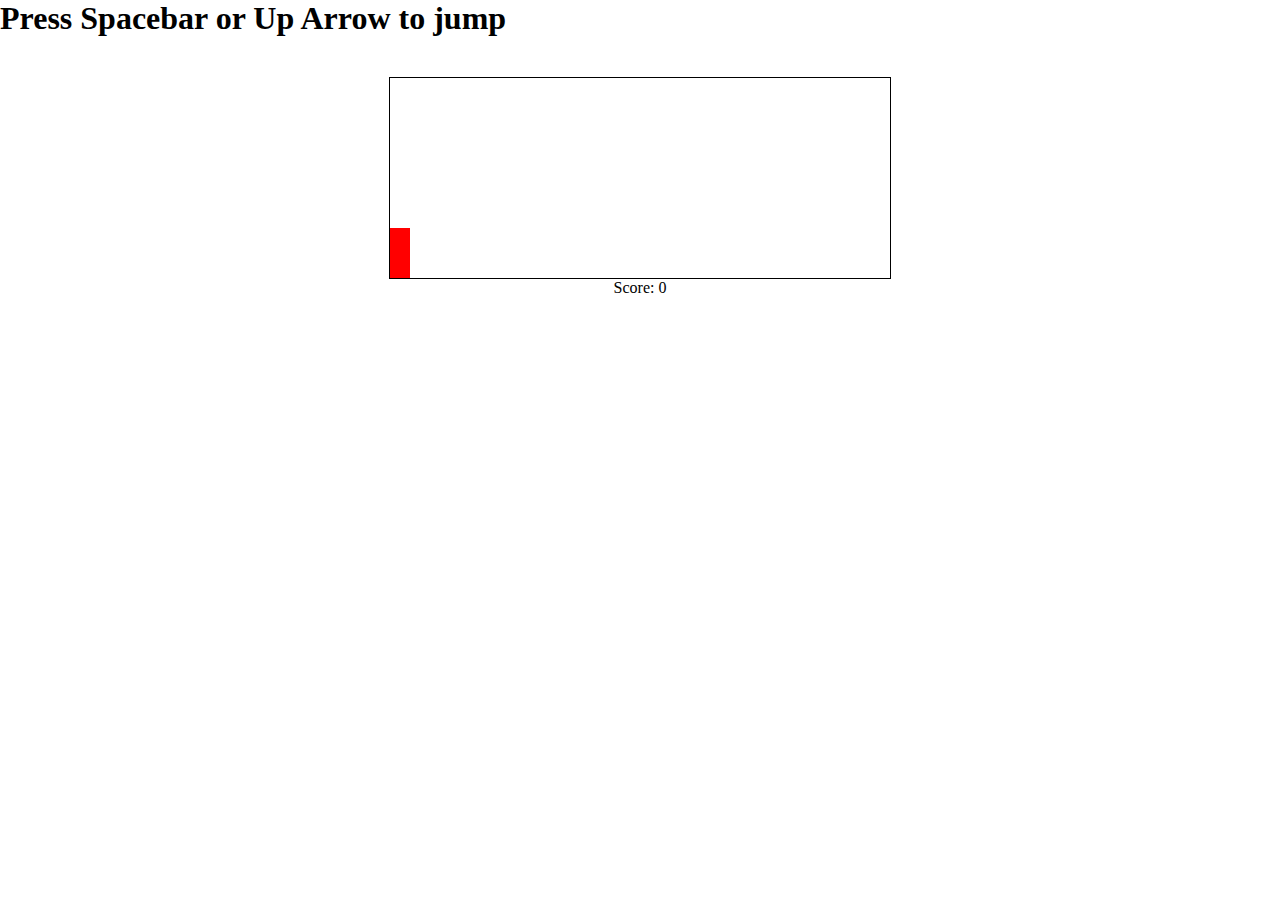
<file: SIMPLE GAME JS/index.html>
<!DOCTYPE html>
<html>
<head>
	<meta charset="utf-8">
	<meta name="viewport" content="width=device-width, initial-scale=1">
	<title>Basic DinoGame</title>
	<link rel="stylesheet" type="text/css" href="style.css">
</head>
<body>
	<h1>Press Spacebar or Up Arrow to jump</h1>
	<div class="box-game">
		<div id="character"></div>
		<div id="block"></div>
	</div>
	<p>Score: <span id="scoreSpan"></span></p>
</body>
<script src="script.js"></script>
</html>
</file>
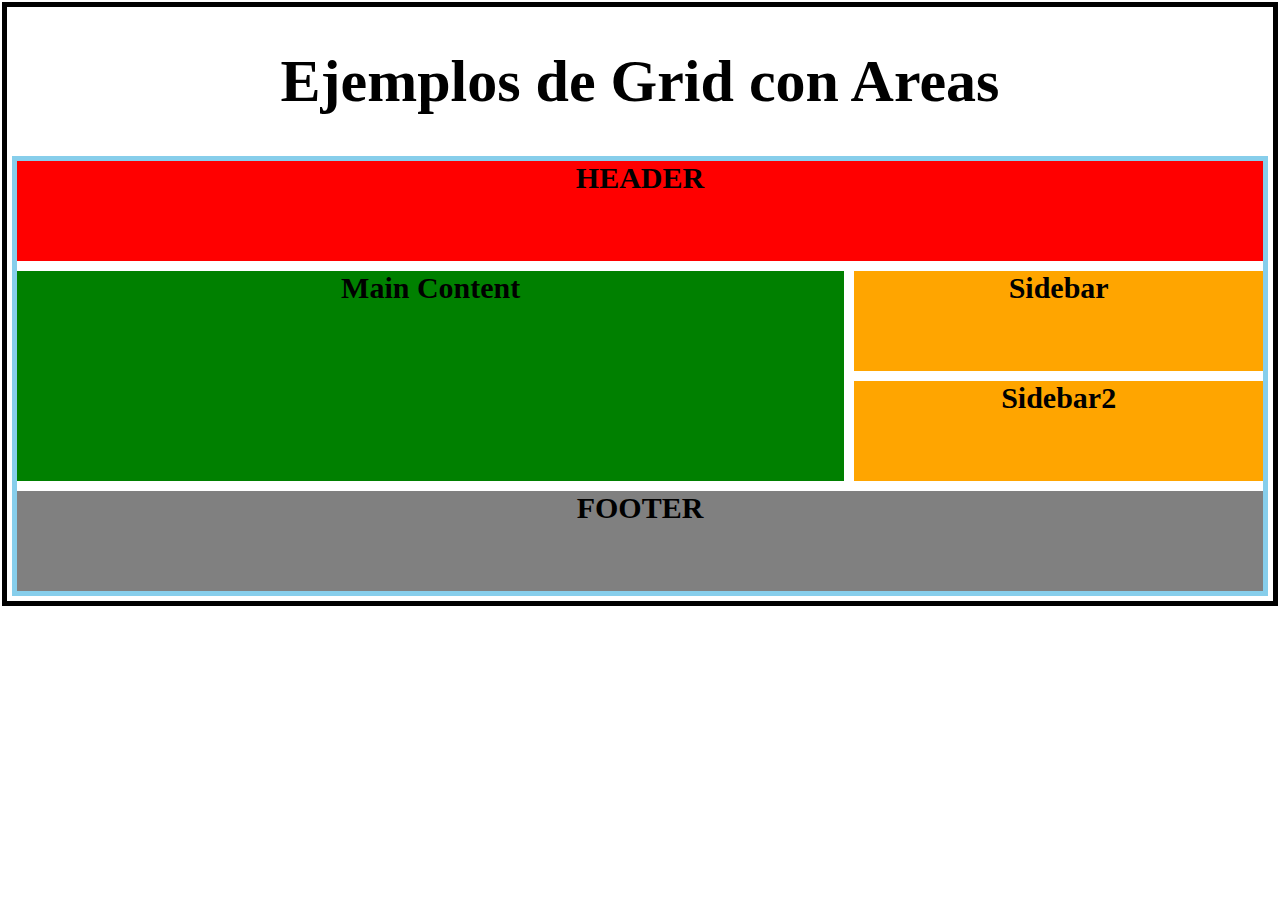
<file: WEB PROJECT/PRACTICA/GRID CSS/index.html>
<!DOCTYPE html>
<html>
<head>
	<meta charset="utf-8">
	<meta name="viewport" content="width=device-width, initial-scale=1">
	<link rel="stylesheet" href="style.css">
	<title> Practica CSS Grid</title>
</head>
<body>
	<h1>Ejemplos de Grid con Areas</h1>
	<div class="grid1">
		<div class="header">HEADER</div>
		<div class="content">Main Content</div>
		<div class="sidebar">Sidebar</div>
		<div class="sidebar2">Sidebar2</div>
		<div class="footer">FOOTER</div>
	</div>
</body>
</html>
</file>
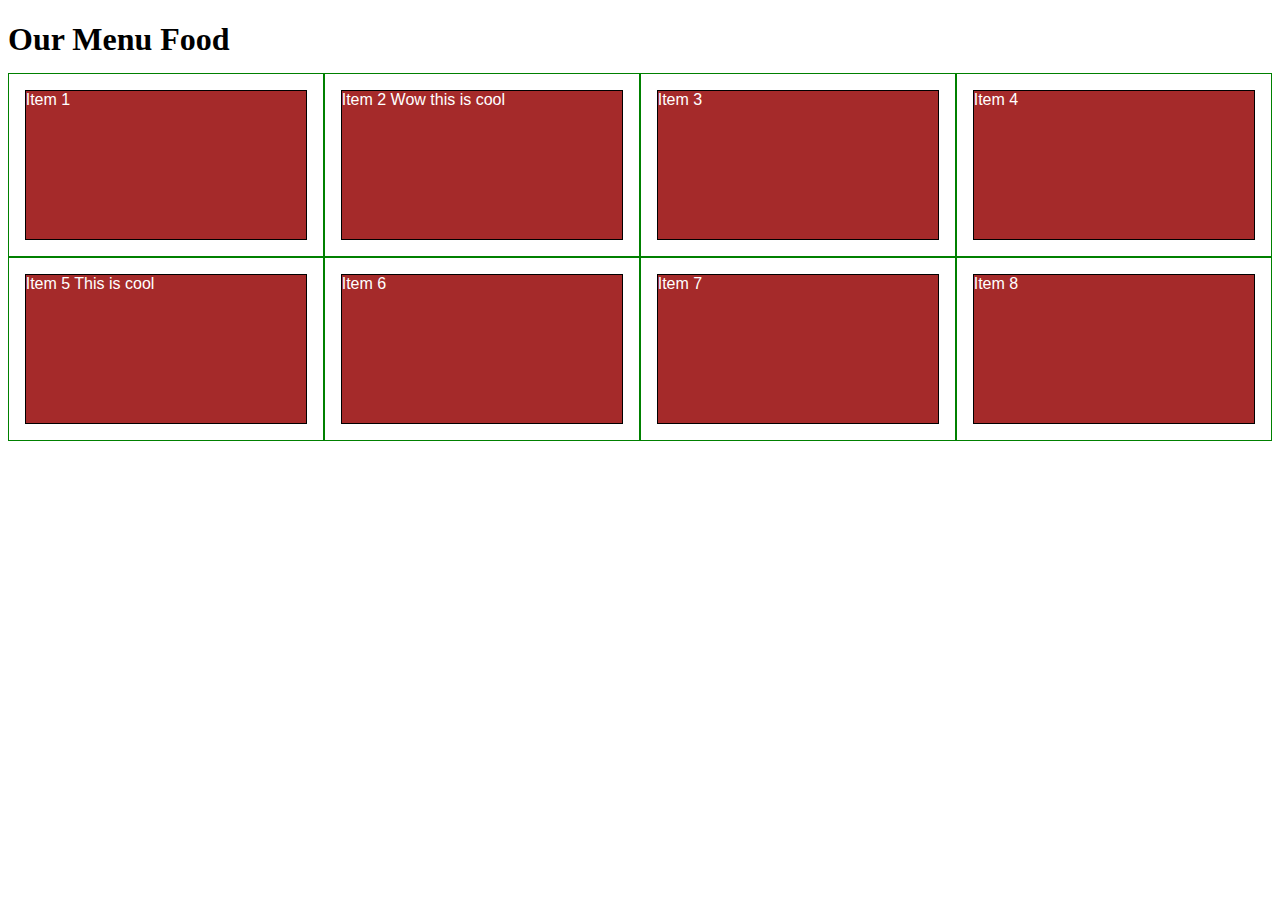
<file: WEB PROJECT/PRACTICA/Media Queries practice/index.html>
<!DOCTYPE html>
<html>
<head>
	<meta charset="utf-8">
	<meta name="viewport" content="width=device-width, initial-scale=1">
	<title>Assignment Solution Module 2</title>
  <link rel="stylesheet" type="text/css" href="style.css">
</head>

<body>
<h1>Our Menu Food</h1>
<div class="row">
  <div class="col-lg-3 col-md-6"><p>Item 1</p></div>
  <div class="col-lg-3 col-md-6"><p>Item 2 Wow this is cool</p></div>
  <div class="col-lg-3 col-md-6"><p>Item 3</p></div>
  <div class="col-lg-3 col-md-6"><p>Item 4</p></div>
  <div class="col-lg-3 col-md-6"><p>Item 5 This is cool</p></div>
  <div class="col-lg-3 col-md-6"><p>Item 6</p></div>
  <div class="col-lg-3 col-md-6"><p>Item 7</p></div>
  <div class="col-lg-3 col-md-6"><p>Item 8</p></div>
</div>
</body>
</html>
</file>
<file: SIMPLE GAME JS/style.css>
*{
    padding: 0;
    margin: 0;
    overflow-x: hidden;
}
.box-game{
    margin-top: 40px;
    margin-right: auto;
    margin-left: auto;
    width: 500px;
    height: 200px;
    border: 1px solid black;
}
#character{
    width: 20px;
    height: 50px;
    background-color: red;
    position:relative;
    top: 150px;
}
.jump{
    animation: jump 0.3s linear;
}
@keyframes jump{
    0%{top: 150px;}
    25%{top: 100px;}
    50%{top: 100px;}
    75%{top: 100px;}
    100%{top: 150px;}
}

#block{
    background-color: blue;
    width: 20px;
    height: 20px;
    position: relative;
    top: 130px;
    left: 500px;
    animation: block 1s infinite linear;
}
@keyframes block{
    0%{left: 500px}
    100%{left: -20px}
}
p{
    text-align: center;
}
</file>
<file: WEB PROJECT/PRACTICA/GRID CSS/style.css>
body {
	border: 5px solid black;
	text-align: center;
	margin: 2px;
	font-size: 30px;
	font-weight: bold;
}
.grid1 {
	display: grid;
	border: 5px solid skyblue;
	grid-template-columns: repeat(3, 1fr);
	grid-template-rows: repeat(4, 100px);
	grid-gap: 10px;
	margin: 5px;
	grid-template-areas: "header header header"
	"content content sidebar"
	"content content sidebar2"
	"footer footer footer";
}
.header {
	grid-area: header;
	background-color: red;
}
.content {
	grid-area: content;
	background-color: green;
}
.sidebar {
	grid-area: sidebar;
	background-color: orange;
}
.sidebar2 {
	grid-area: sidebar2;
	background-color: orange;
}
.footer {
	grid-area: footer;
	background-color: gray;
}
@media (max-width: 800px){
	.grid1 {
	grid-template-columns: 1fr;
	grid-template-rows: repeat(5, 100px);
	grid-template-areas: "header"
	"content"
	"sidebar"
	"sidebar2"
	"footer";
	}
}
</file>
<file: WEB PROJECT/PRACTICA/Media Queries practice/style.css>
* {
  box-sizing: border-box;
}
h1 {
  margin-bottom: 15px;
}

p {
  border: 1px solid black;
  background-color: #A52A2A;
  width: 90%;
  height: 150px;
  margin-right: auto;
  margin-left: auto;
  font-family: Helvetica;
  color: white;
}
.row {
  width: 100%;
}
@media (min-width: 1200px) {
  .col-lg-1, .col-lg-2, .col-lg-3, .col-lg-4, .col-lg-5, .col-lg-6, .col-lg-7, .col-lg-8, .col-lg-9, .col-lg-10, .col-lg-11, .col-lg-12 {
    float: left;
    border: 1px solid green;}
  .col-lg-1 {
    width: 8.33%;
  }
  .col-lg-2 {width: 16.66%;}
  .col-lg-3 {width: 25%;}
  .col-lg-4 {width: 33.33%;}
  .col-lg-5 {width: 41.66%;}
  .col-lg-6 {width: 50%;}
  .col-lg-7 {width: 58.33%;}
  .col-lg-8 {width: 66.66%;}
  .col-lg-9 {width: 74.99%;}
  .col-lg-10 {width: 83.33%;}
  .col-lg-11 {width: 91.66%;}
  .col-lg-12 {width: 100%;}
}

/********** Medium devices only **********/
@media (min-width: 992px) and (max-width: 1199px) {
  .col-md-1, .col-md-2, .col-md-3, .col-md-4, .col-md-5, .col-md-6, .col-md-7, .col-md-8, .col-md-9, .col-md-10, .col-md-11, .col-md-12 {
    float: left;
    border: 1px solid green;}
  .col-md-1 {width: 8.33%;}
  .col-md-2 {width: 16.66%;}
  .col-md-3 {width: 25%;}
  .col-md-4 {width: 33.33%;}
  .col-md-5 {width: 41.66%;}
  .col-md-6 {width: 50%;}
  .col-md-7 {width: 58.33%;}
  .col-md-8 {width: 66.66%;}
  .col-md-9 {width: 74.99%;}
  .col-md-10 {width: 83.33%;}
  .col-md-11 {width: 91.66%;}
  .col-md-12 {width: 100%;}
}
</file>
